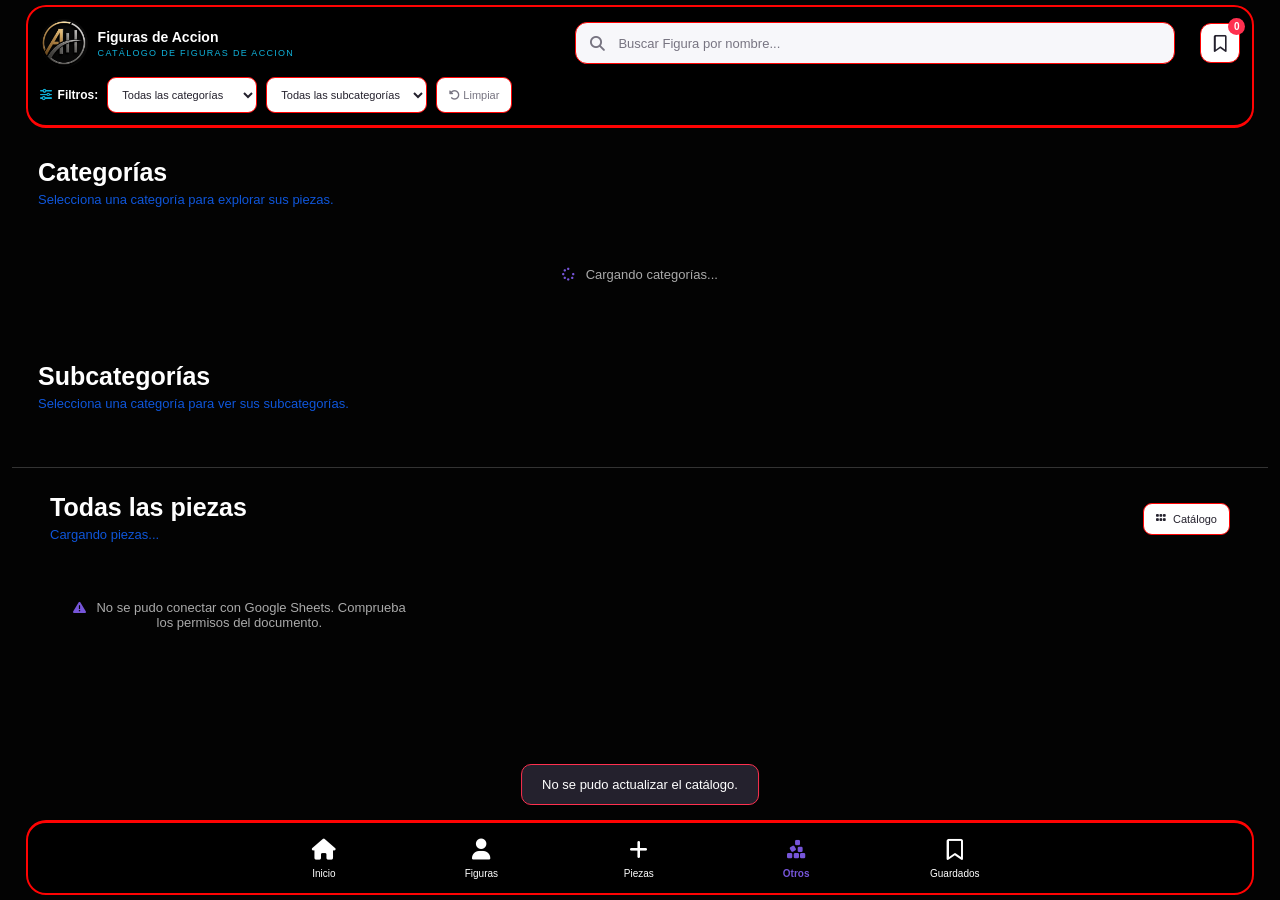
<file: Otros/index.html>
<!DOCTYPE html>
<html lang="es">

<head>
    <meta charset="UTF-8">
    <meta name="viewport" content="width=device-width, initial-scale=1.0">

    <meta name="theme-color" content="#ffffff">

    <title>Catálogo | Otros Juguetes</title>

    <!-- ICONOS -->
    <link rel="stylesheet"
        href="https://cdnjs.cloudflare.com/ajax/libs/font-awesome/6.5.2/css/all.min.css">

    <!-- ESTILOS -->
    <link rel="stylesheet" href="otros.css">

</head>

<body>

    <!-- =====================================
         BARRA SUPERIOR
    ====================================== -->

    <header class="top-header">

        <div class="header-container">

            <!-- LOGO -->

            <a href="../index.html" class="brand">

                <div class="brand-logo">
                    <img src="../img/Logotipo.png" alt="NazaBricks"
                        onerror="this.style.display='none'; this.nextElementSibling.style.display='flex';">

                    <span class="logo-fallback">
                        <i class="fa-solid fa-cubes"></i>
                    </span>
                </div>

                <div class="brand-info">
                    <h1>Figuras de Accion</h1>
                    <span>Catálogo de Figuras de accion</span>
                </div>

            </a>


            <!-- BUSCADOR -->

            <div class="header-search">

                <i class="fa-solid fa-magnifying-glass"></i>

                <input
                    type="search"
                    id="searchInput"
                    placeholder="Buscar Figura por nombre..."
                    autocomplete="off"
                >

                <button id="clearSearch" class="clear-search"
                    aria-label="Limpiar búsqueda">

                    <i class="fa-solid fa-xmark"></i>

                </button>

            </div>


            <!-- ACCIONES -->

            <div class="header-actions">

                <button id="savedHeaderButton" class="header-icon-button"
                    aria-label="Ver guardados">

                    <i class="fa-regular fa-bookmark"></i>

                    <span class="saved-counter" id="savedCounter">0</span>

                </button>

               

            </div>

        </div>


        <!-- FILTROS DE BUSQUEDA -->

        <div class="search-filters">

            <div class="filter-container">

                <span class="filter-label">
                    <i class="fa-solid fa-sliders"></i>
                    Filtros:
                </span>

                <select id="mainCategoryFilter">

                    <option value="Todas">
                        Todas las categorías
                    </option>

                </select>

                <select id="subcategoryFilter">

                    <option value="Todas">
                        Todas las subcategorías
                    </option>

                </select>

                <button id="clearFilters" class="clear-filters">

                    <i class="fa-solid fa-rotate-left"></i>

                    Limpiar

                </button>

            </div>

        </div>

    </header>


    <!-- =====================================
         CONTENIDO PRINCIPAL
    ====================================== -->

    <main class="main-container">


        <!-- =================================
             ENCABEZADO
        ================================== -->

        <section class="welcome-section" id="welcomeSection">

            <div class="welcome-content">

                <span class="welcome-tag">
                    <i class="fa-solid fa-puzzle-piece"></i>
                    COLECCIONA Y COMPLETA
                </span>

                <h2>
                    Encuentra las piezas
                    <span>que necesitas.</span>
                </h2>

                <p>
                    Explora nuestro catálogo de piezas LEGO,
                    descubre diferentes categorías y encuentra
                    exactamente lo que buscas.
                </p>

            </div>

            <div class="welcome-decoration">

                <i class="fa-solid fa-cubes"></i>

            </div>

        </section>


        <!-- =================================
             CATEGORIAS PRINCIPALES
        ================================== -->

        <section class="categories-section" id="categoriesSection">

            <div class="section-heading">

                <div>

                    <h2>Categorías</h2>

                    <p>
                        Selecciona una categoría para explorar sus piezas.
                    </p>

                </div>

            </div>


            <div class="categories-grid" id="categoriesGrid">

                <!-- CATEGORIAS DESDE GOOGLE SHEETS -->

                <div class="loading-message">

                    <i class="fa-solid fa-spinner fa-spin"></i>

                    Cargando categorías...

                </div>

            </div>

        </section>


        <!-- =================================
             SUBCATEGORIAS
        ================================== -->

        <section class="subcategories-section" id="subcategoriesSection">

            <div class="section-heading">

                <div>

                    <h2>Subcategorías</h2>

                    <p id="subcategoryDescription">
                        Selecciona una categoría para ver sus subcategorías.
                    </p>

                </div>

            </div>


            <div class="subcategories-list" id="subcategoriesList">

                <!-- SUBCATEGORIAS DESDE GOOGLE SHEETS -->

            </div>

        </section>


        <!-- =================================
             LISTADO DE PIEZAS
        ================================== -->

        <section class="products-section" id="productsSection">

            <div class="products-heading">

                <div>

                    <h2 id="productsTitle">
                        Todas las piezas
                    </h2>

                    <p id="productsCount">
                        Cargando piezas...
                    </p>

                </div>

                <div class="products-view-info">

                    <i class="fa-solid fa-grip"></i>

                    <span>Catálogo</span>

                </div>

            </div>


            <!-- TARJETAS -->

            <div class="products-grid" id="productsGrid">

                <div class="loading-message">

                    <i class="fa-solid fa-spinner fa-spin"></i>

                    Cargando piezas...

                </div>

            </div>


            <!-- SIN RESULTADOS -->

            <div class="empty-state" id="emptyState" hidden>

                <div class="empty-icon">

                    <i class="fa-solid fa-magnifying-glass"></i>

                </div>

                <h3>No encontramos piezas</h3>

                <p>
                    Intenta buscar con otro nombre o cambiar los filtros.
                </p>

                <button id="emptyClearFilters">

                    Limpiar búsqueda

                </button>

            </div>

        </section>


        <!-- =================================
             VENTANA DE GUARDADOS
        ================================== -->

        <section class="saved-section" id="savedSection" hidden>

            <div class="section-heading">

                <div>

                    <span class="section-overline">
                        TU COLECCIÓN PERSONAL
                    </span>

                    <h2>Mis piezas guardadas</h2>

                    <p>
                        Aquí encontrarás todas las piezas que hayas guardado.
                    </p>

                </div>

            </div>


            <div class="products-grid" id="savedProductsGrid">

                <!-- PIEZAS GUARDADAS -->

            </div>


            <div class="empty-state" id="savedEmptyState" hidden>

                <div class="empty-icon">

                    <i class="fa-regular fa-bookmark"></i>

                </div>

                <h3>Aún no tienes piezas guardadas</h3>

                <p>
                    Guarda tus piezas favoritas para encontrarlas fácilmente.
                </p>

                <button id="explorePiecesButton">

                    Explorar piezas

                </button>

            </div>

        </section>


    </main>


    <!-- =====================================
         MODAL DE PRODUCTO
    ====================================== -->

    <div class="product-modal" id="productModal" aria-hidden="true">

        <div class="modal-overlay" id="modalOverlay"></div>

        <div class="modal-container">

            <button class="modal-close" id="modalClose"
                aria-label="Cerrar ventana">

                <i class="fa-solid fa-xmark"></i>

            </button>


            <div class="modal-content" id="modalContent">

                <!-- INFORMACION DE LA PIEZA -->

            </div>

        </div>

    </div>


    <!-- =====================================
         NOTIFICACIONES
    ====================================== -->

    <div class="toast-container" id="toastContainer">

    </div>


    <!-- =====================================
         NAVEGACION INFERIOR
    ====================================== -->

    <nav class="bottom-navigation">

        <a href="../index.html" class="bottom-nav-item">

            <i class="fa-solid fa-house"></i>

            <span>Inicio</span>

        </a>


        <a href="../FigurasAlan/index.html" class="bottom-nav-item">

            <i class="fa-solid fa-user"></i>

            <span>Figuras</span>

        </a>


        <a href="../Piezas/index.html" class="bottom-nav-item ">

            <i class="fa-solid fa-plus"></i>

            <span>Piezas</span>

        </a>


        <a href="index.html" class="bottom-nav-item active">

            <i class="fa-solid fa-cubes-stacked"></i>

            <span>Otros </span>

        </a>
        


        <button class="bottom-nav-item" id="savedNavButton">

            <i class="fa-regular fa-bookmark"></i>

            <span>Guardados</span>

        </button>

    </nav>


    <!-- =====================================
         JAVASCRIPT
    ====================================== -->

    <script src="otros.js"></script>

</body>

</html>
</file>
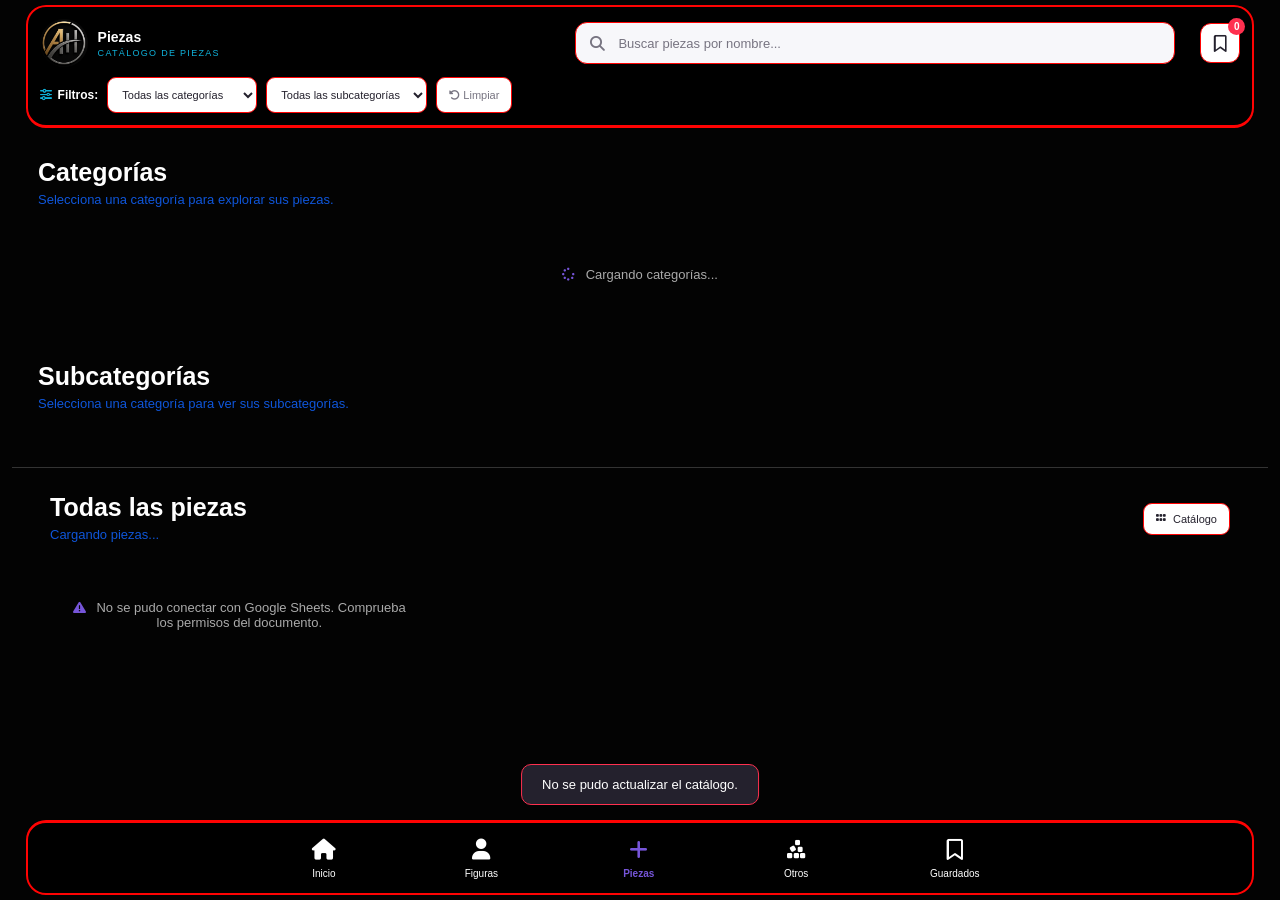
<file: Piezas/index.html>
<!DOCTYPE html>
<html lang="es">

<head>
    <meta charset="UTF-8">
    <meta name="viewport" content="width=device-width, initial-scale=1.0">

    <meta name="theme-color" content="#ffffff">

    <title>Catálogo | Piezas</title>

    <!-- ICONOS -->
    <link rel="stylesheet"
        href="https://cdnjs.cloudflare.com/ajax/libs/font-awesome/6.5.2/css/all.min.css">

    <!-- ESTILOS -->
    <link rel="stylesheet" href="piezas.css">

</head>

<body>

    <!-- =====================================
         BARRA SUPERIOR
    ====================================== -->

    <header class="top-header">

        <div class="header-container">

            <!-- LOGO -->

            <a href="../index.html" class="brand">

                <div class="brand-logo">
                    <img src="../img/Logotipo.png" alt="NazaBricks"
                        onerror="this.style.display='none'; this.nextElementSibling.style.display='flex';">

                    <span class="logo-fallback">
                        <i class="fa-solid fa-cubes"></i>
                    </span>
                </div>

                <div class="brand-info">
                    <h1>Piezas</h1>
                    <span>Catálogo de piezas</span>
                </div>

            </a>


            <!-- BUSCADOR -->

            <div class="header-search">

                <i class="fa-solid fa-magnifying-glass"></i>

                <input
                    type="search"
                    id="searchInput"
                    placeholder="Buscar piezas por nombre..."
                    autocomplete="off"
                >

                <button id="clearSearch" class="clear-search"
                    aria-label="Limpiar búsqueda">

                    <i class="fa-solid fa-xmark"></i>

                </button>

            </div>


            <!-- ACCIONES -->

            <div class="header-actions">

                <button id="savedHeaderButton" class="header-icon-button"
                    aria-label="Ver guardados">

                    <i class="fa-regular fa-bookmark"></i>

                    <span class="saved-counter" id="savedCounter">0</span>

                </button>

               

            </div>

        </div>


        <!-- FILTROS DE BUSQUEDA -->

        <div class="search-filters">

            <div class="filter-container">

                <span class="filter-label">
                    <i class="fa-solid fa-sliders"></i>
                    Filtros:
                </span>

                <select id="mainCategoryFilter">

                    <option value="Todas">
                        Todas las categorías
                    </option>

                </select>

                <select id="subcategoryFilter">

                    <option value="Todas">
                        Todas las subcategorías
                    </option>

                </select>

                <button id="clearFilters" class="clear-filters">

                    <i class="fa-solid fa-rotate-left"></i>

                    Limpiar

                </button>

            </div>

        </div>

    </header>


    <!-- =====================================
         CONTENIDO PRINCIPAL
    ====================================== -->

    <main class="main-container">


        <!-- =================================
             ENCABEZADO
        ================================== -->

        <section class="welcome-section" id="welcomeSection">

            <div class="welcome-content">

                <span class="welcome-tag">
                    <i class="fa-solid fa-puzzle-piece"></i>
                    COLECCIONA Y COMPLETA
                </span>

                <h2>
                    Encuentra las piezas
                    <span>que necesitas.</span>
                </h2>

                <p>
                    Explora nuestro catálogo de piezas LEGO,
                    descubre diferentes categorías y encuentra
                    exactamente lo que buscas.
                </p>

            </div>

            <div class="welcome-decoration">

                <i class="fa-solid fa-cubes"></i>

            </div>

        </section>


        <!-- =================================
             CATEGORIAS PRINCIPALES
        ================================== -->

        <section class="categories-section" id="categoriesSection">

            <div class="section-heading">

                <div>

                    <h2>Categorías</h2>

                    <p>
                        Selecciona una categoría para explorar sus piezas.
                    </p>

                </div>

            </div>


            <div class="categories-grid" id="categoriesGrid">

                <!-- CATEGORIAS DESDE GOOGLE SHEETS -->

                <div class="loading-message">

                    <i class="fa-solid fa-spinner fa-spin"></i>

                    Cargando categorías...

                </div>

            </div>

        </section>


        <!-- =================================
             SUBCATEGORIAS
        ================================== -->

        <section class="subcategories-section" id="subcategoriesSection">

            <div class="section-heading">

                <div>

                    <h2>Subcategorías</h2>

                    <p id="subcategoryDescription">
                        Selecciona una categoría para ver sus subcategorías.
                    </p>

                </div>

            </div>


            <div class="subcategories-list" id="subcategoriesList">

                <!-- SUBCATEGORIAS DESDE GOOGLE SHEETS -->

            </div>

        </section>


        <!-- =================================
             LISTADO DE PIEZAS
        ================================== -->

        <section class="products-section" id="productsSection">

            <div class="products-heading">

                <div>

                    <h2 id="productsTitle">
                        Todas las piezas
                    </h2>

                    <p id="productsCount">
                        Cargando piezas...
                    </p>

                </div>

                <div class="products-view-info">

                    <i class="fa-solid fa-grip"></i>

                    <span>Catálogo</span>

                </div>

            </div>


            <!-- TARJETAS -->

            <div class="products-grid" id="productsGrid">

                <div class="loading-message">

                    <i class="fa-solid fa-spinner fa-spin"></i>

                    Cargando piezas...

                </div>

            </div>


            <!-- SIN RESULTADOS -->

            <div class="empty-state" id="emptyState" hidden>

                <div class="empty-icon">

                    <i class="fa-solid fa-magnifying-glass"></i>

                </div>

                <h3>No encontramos piezas</h3>

                <p>
                    Intenta buscar con otro nombre o cambiar los filtros.
                </p>

                <button id="emptyClearFilters">

                    Limpiar búsqueda

                </button>

            </div>

        </section>


        <!-- =================================
             VENTANA DE GUARDADOS
        ================================== -->

        <section class="saved-section" id="savedSection" hidden>

            <div class="section-heading">

                <div>

                    <span class="section-overline">
                        TU COLECCIÓN PERSONAL
                    </span>

                    <h2>Mis piezas guardadas</h2>

                    <p>
                        Aquí encontrarás todas las piezas que hayas guardado.
                    </p>

                </div>

            </div>


            <div class="products-grid" id="savedProductsGrid">

                <!-- PIEZAS GUARDADAS -->

            </div>


            <div class="empty-state" id="savedEmptyState" hidden>

                <div class="empty-icon">

                    <i class="fa-regular fa-bookmark"></i>

                </div>

                <h3>Aún no tienes piezas guardadas</h3>

                <p>
                    Guarda tus piezas favoritas para encontrarlas fácilmente.
                </p>

                <button id="explorePiecesButton">

                    Explorar piezas

                </button>

            </div>

        </section>


    </main>


    <!-- =====================================
         MODAL DE PRODUCTO
    ====================================== -->

    <div class="product-modal" id="productModal" aria-hidden="true">

        <div class="modal-overlay" id="modalOverlay"></div>

        <div class="modal-container">

            <button class="modal-close" id="modalClose"
                aria-label="Cerrar ventana">

                <i class="fa-solid fa-xmark"></i>

            </button>


            <div class="modal-content" id="modalContent">

                <!-- INFORMACION DE LA PIEZA -->

            </div>

        </div>

    </div>


    <!-- =====================================
         NOTIFICACIONES
    ====================================== -->

    <div class="toast-container" id="toastContainer">

    </div>


    <!-- =====================================
         NAVEGACION INFERIOR
    ====================================== -->

    <nav class="bottom-navigation">

        <a href="../index.html" class="bottom-nav-item">

            <i class="fa-solid fa-house"></i>

            <span>Inicio</span>

        </a>


        <a href="../FigurasAlan/index.html" class="bottom-nav-item">

            <i class="fa-solid fa-user"></i>

            <span>Figuras</span>

        </a>


        <a href="index.html" class="bottom-nav-item active">

            <i class="fa-solid fa-plus"></i>

            <span>Piezas</span>

        </a>


        <a href="../Otros/index.html" class="bottom-nav-item">

            <i class="fa-solid fa-cubes-stacked"></i>

            <span>Otros</span>

        </a>
        


        <button class="bottom-nav-item" id="savedNavButton">

            <i class="fa-regular fa-bookmark"></i>

            <span>Guardados</span>

        </button>

    </nav>


    <!-- =====================================
         JAVASCRIPT
    ====================================== -->

    <script src="piezas.js"></script>

</body>

</html>
</file>
<file: Otros/otros.css>
/* =====================================================
   NAZABRICKS - CATALOGO DE PIEZAS
   DISEÑO ADAPTADO AL CATALOGO PRINCIPAL
===================================================== */

/* =========================================
   1. CONFIGURACION GENERAL
========================================= */

:root {
    --primary: #7655d9;
    --primary-light: #f0ebff;
    --dark: #24212d;
    --gray: #777481;
    --light: #f7f7fa;
    --border: #ff0303;
    --white: #ffffff;
    --blue: #0f56da;

    --page-padding: clamp(12px, 3vw, 38px);
    --card-radius: 15px;
}

* {
    margin: 0;
    padding: 0;
    box-sizing: border-box;
}

html {
    scroll-behavior: smooth;
    scroll-padding-top: 130px;
}

body {
    font-family: Arial, Helvetica, sans-serif;
    color: var(--dark);
    background: #030303;
    padding-bottom: 100px;
}

button,
input,
select {
    font: inherit;
}

button {
    cursor: pointer;
}

[hidden] {
    display: none !important;
}


/* =========================================
   2. BARRA SUPERIOR
========================================= */

.top-header {
    position: sticky;
    top: 5px;
    z-index: 100;

    width: 96%;
    margin: 5px 2% 0;

    background: #000;
    border: 2px solid var(--border);
    border-bottom: 3px solid var(--border);
    border-radius: 20px;

    padding: 12px;
    backdrop-filter: blur(12px);
}

.header-container {
    display: flex;
    align-items: center;
    gap: clamp(10px, 2vw, 25px);
    min-height: 48px;
}


/* LOGOTIPO */

.brand {
    display: flex;
    align-items: center;
    gap: 10px;

    text-decoration: none;
    flex-shrink: 0;
}

.brand-logo {
    position: relative;

    width: 48px;
    height: 48px;

    display: grid;
    place-items: center;

    border-radius: 50%;
    overflow: hidden;
}

.brand-logo img {
    width: 100%;
    height: 100%;
    object-fit: contain;
}

.logo-fallback {
    display: none;
    width: 100%;
    height: 100%;
    align-items: center;
    justify-content: center;
    color: white;
    font-size: 25px;
}

.brand-info {
    display: flex;
    flex-direction: column;
    gap: 3px;
}

.brand-info h1 {
    color: white;
    font-size: 14px;
    font-weight: 800;
}

.brand-info span {
    color: rgb(15, 178, 219);
    font-size: 9px;
    letter-spacing: 1.3px;
    text-transform: uppercase;
}


/* BUSCADOR */

.header-search {
    position: relative;
    flex: 1;
    max-width: 600px;
    margin-left: auto;
}

.header-search > i {
    position: absolute;
    left: 15px;
    top: 50%;
    transform: translateY(-50%);

    color: var(--gray);
    font-size: 15px;
    pointer-events: none;
}

.header-search input {
    width: 100%;
    height: 42px;

    padding: 0 42px;

    background: var(--light);
    border: 1px solid var(--border);
    border-radius: 12px;

    outline: none;
    color: var(--dark);
    font-size: 13px;

    transition: .2s;
}

.header-search input:focus {
    border-color: var(--primary);
    box-shadow: 0 0 0 3px #7655d922;
}

.header-search input::placeholder {
    color: #777481;
}

.clear-search {
    position: absolute;
    right: 9px;
    top: 50%;
    transform: translateY(-50%);

    width: 27px;
    height: 27px;

    display: none;
    place-items: center;

    background: transparent;
    border: none;
    color: var(--gray);
}

.clear-search.visible {
    display: grid;
}


/* ACCIONES */

.header-actions {
    display: flex;
    align-items: center;
    gap: 10px;
}

.header-icon-button {
    position: relative;

    width: 40px;
    height: 40px;

    display: grid;
    place-items: center;

    background: #fff;
    border: 1px solid var(--border);
    border-radius: 11px;

    color: var(--dark);
    font-size: 17px;
}

.header-icon-button:hover {
    color: var(--primary);
}

.saved-counter {
    position: absolute;
    top: -6px;
    right: -6px;

    min-width: 17px;
    height: 17px;
    padding: 0 4px;

    display: grid;
    place-items: center;

    border-radius: 50%;
    background: #ff304f;
    color: white;

    font-size: 10px;
    font-weight: bold;
}

.back-catalog {
    display: flex;
    align-items: center;
    gap: 7px;

    padding: 11px 13px;

    background: white;
    border: 1px solid var(--border);
    border-radius: 10px;

    color: var(--dark);
    text-decoration: none;
    font-size: 11px;
    font-weight: bold;

    transition: .2s;
}

.back-catalog:hover {
    background: var(--primary-light);
    color: var(--primary);
}


/* =========================================
   3. FILTROS
========================================= */

.search-filters {
    margin-top: 10px;
}

.filter-container {
    display: flex;
    align-items: center;
    flex-wrap: wrap;
    gap: 9px;
}

.filter-label {
    display: flex;
    align-items: center;
    gap: 6px;

    color: white;
    font-size: 12px;
    font-weight: bold;
}

.filter-label i {
    color: rgb(15, 178, 219);
}

.filter-container select {
    min-width: 150px;
    max-width: 220px;
    height: 36px;

    padding: 0 10px;

    background: white;
    border: 1px solid var(--border);
    border-radius: 9px;

    outline: none;
    color: var(--dark);
    font-size: 11px;
}

.filter-container select:focus {
    border-color: var(--primary);
}

.clear-filters {
    height: 36px;
    padding: 0 12px;

    background: white;
    border: 1px solid var(--border);
    border-radius: 9px;

    color: var(--gray);
    font-size: 11px;

    transition: .2s;
}

.clear-filters:hover {
    color: var(--primary);
    border-color: var(--primary);
}


/* =========================================
   4. CONTENIDO PRINCIPAL
========================================= */

.main-container {
    width: 100%;
    max-width: 1700px;
    margin: auto;
}

/* Ocultar encabezado decorativo.
   El catálogo comienza directamente
   con las categorías. */

.welcome-section {
    display: none !important;
}


/* =========================================
   5. ENCABEZADOS DE SECCION
========================================= */

.categories-section,
.subcategories-section,
.products-section,
.saved-section {
    padding: 30px var(--page-padding) 10px;
}

.section-heading {
    display: flex;
    justify-content: space-between;
    align-items: center;
    margin-bottom: 15px;
}

.section-overline {
    display: block;
    color: var(--primary);
    font-size: 10px;
    font-weight: 800;
    letter-spacing: 1.2px;
    margin-bottom: 5px;
}

.section-heading h2,
.products-heading h2 {
    color: white;
    font-size: clamp(19px, 2vw, 25px);
    margin-bottom: 3px;
}

.section-heading p,
.products-heading p {
    color: rgb(15, 86, 218);
    font-size: 13px;
    line-height: 1.5;
}


/* =========================================
   6. CATEGORIAS PRINCIPALES
========================================= */

.categories-grid {
    display: flex;
    align-items: stretch;
    gap: 12px;

    overflow-x: auto;
    padding: 7px 3px 15px;

    scrollbar-width: thin;
    scrollbar-color: #777 transparent;
}

.categories-grid::-webkit-scrollbar {
    height: 5px;
}

.categories-grid::-webkit-scrollbar-thumb {
    background: #777;
    border-radius: 10px;
}

.category-card {
    flex: 0 0 clamp(115px, 14vw, 145px);

    padding: 10px;

    display: flex;
    flex-direction: column;
    align-items: center;
    gap: 9px;

    background: white;
    border: 3px solid var(--border);
    border-radius: 15px;

    color: var(--dark);
    text-align: center;

    transition: .2s;
}

.category-card:hover {
    transform: translateY(-3px);
}

.category-card.active {
    border-color: var(--primary);
    background: var(--primary-light);
    color: var(--primary);
}

.category-image {
    width: 100%;
    aspect-ratio: 1 / 1;

    display: grid;
    place-items: center;

    overflow: hidden;
    background: var(--light);
    border-radius: 12px;
}

.category-image img {
    width: 100%;
    height: 100%;
    display: block;
    object-fit: cover;
    transition: transform .3s;
}

.category-card:hover .category-image img {
    transform: scale(1.07);
}

.category-all-image {
    color: var(--primary);
    font-size: 30px;
}

.category-name {
    width: 100%;
    color: inherit;
    font-size: 12px;
    font-weight: 700;
    line-height: 1.3;
}


/* =========================================
   7. SUBCATEGORIAS
========================================= */

.subcategories-section {
    padding-top: 20px;
}

.subcategories-list {
    display: flex;
    align-items: center;
    gap: 9px;

    overflow-x: auto;
    padding: 5px 2px 14px;

    scrollbar-width: thin;
}

.subcategory-button {
    flex: 0 0 auto;

    padding: 10px 17px;

    background: white;
    border: 1px solid var(--border);
    border-radius: 30px;

    color: var(--dark);
    font-size: 12px;
    font-weight: 600;

    transition: .2s;
}

.subcategory-button:hover,
.subcategory-button.active {
    background: var(--primary);
    border-color: var(--primary);
    color: white;
}


/* =========================================
   8. PRODUCTOS
========================================= */

.products-section {
    padding-top: 25px;
    border-top: 1px solid #333;
    margin: 10px 12px 0;
}

.products-heading {
    display: flex;
    justify-content: space-between;
    align-items: center;
    gap: 12px;
    margin-bottom: 20px;
}

.products-view-info {
    display: flex;
    align-items: center;
    gap: 7px;

    padding: 9px 12px;

    background: white;
    border: 1px solid var(--border);
    border-radius: 9px;

    color: var(--dark);
    font-size: 11px;
}


/* GRID */

.products-grid {
    display: grid;
    grid-template-columns: repeat(3, minmax(0, 1fr));
    gap: clamp(12px, 2vw, 22px);
}


/* TARJETAS */

.product-card {
    position: relative;
    overflow: hidden;

    background: white;
    border: 2px solid var(--border);
    border-radius: var(--card-radius);

    cursor: pointer;
    transition: transform .25s, box-shadow .25s;
}

.product-card:hover {
    transform: translateY(-4px);
    box-shadow: 0 10px 25px #ff030320;
}


/* IMAGEN */

.product-image-container {
    position: relative;
    width: 100%;
    aspect-ratio: 1 / 1;

    overflow: hidden;
    background: white;
}

.product-image {
    width: 100%;
    height: 100%;

    display: block;
    object-fit: contain;

    transition: transform .3s;
}

.product-card:hover .product-image {
    transform: scale(1.04);
}


/* INFORMACION */

.product-info {
    padding: clamp(10px, 1.4vw, 17px);
}

.product-category {
    display: block;

    color: var(--primary);
    font-size: 10px;
    font-weight: 800;

    text-transform: uppercase;
    letter-spacing: .4px;
    line-height: 1.5;
}

.product-title {
    color: var(--dark);
    font-size: clamp(12px, 1.1vw, 15px);
    line-height: 1.4;

    margin-top: 7px;

    display: -webkit-box;
    -webkit-line-clamp: 2;
    -webkit-box-orient: vertical;
    overflow: hidden;

    min-height: 40px;
}


/* GUARDAR PIEZA */

.product-save-button {
    position: absolute;
    top: 9px;
    right: 9px;
    z-index: 5;

    width: 34px;
    height: 34px;

    display: grid;
    place-items: center;

    background: #ffffffed;
    border: 1px solid #777;
    border-radius: 50%;

    color: #111;
    font-size: 16px;

    transition: .2s;
}

.product-save-button:hover,
.product-save-button.saved {
    color: #ff0329;
    border-color: #ff0329;
    background: white;
}


/* =========================================
   9. MENSAJES
========================================= */

.loading-message {
    width: 100%;
    padding: 35px 15px;

    color: #aaa;
    text-align: center;
    font-size: 13px;
}

.loading-message i {
    margin-right: 7px;
    color: var(--primary);
}

.empty-state {
    padding: 45px 15px;
    text-align: center;
    color: white;
}

.empty-icon {
    width: 65px;
    height: 65px;

    display: grid;
    place-items: center;

    margin: 0 auto 15px;

    background: #191919;
    border: 1px solid var(--border);
    border-radius: 50%;

    color: var(--primary);
    font-size: 25px;
}

.empty-state h3 {
    margin-bottom: 9px;
    font-size: 18px;
}

.empty-state p {
    color: #999;
    font-size: 13px;
    line-height: 1.6;
}

.empty-state button {
    margin-top: 18px;
    padding: 11px 17px;

    background: white;
    border: 1px solid var(--border);
    border-radius: 10px;

    color: var(--dark);
    font-size: 12px;
    font-weight: bold;
}


/* =========================================
   10. VENTANA DE GUARDADOS
========================================= */

.saved-section {
    padding-top: 30px;
    min-height: 60vh;
}


/* =========================================
   11. MODAL DE PIEZA
========================================= */

.product-modal {
    position: fixed;
    inset: 0;
    z-index: 300;

    display: none;
    align-items: center;
    justify-content: center;

    padding: 15px;
}

.product-modal.open {
    display: flex;
}

.modal-overlay {
    position: absolute;
    inset: 0;

    background: #000c;
    backdrop-filter: blur(5px);
}

.modal-container {
    position: relative;
    z-index: 2;

    width: 100%;
    max-width: 850px;
    max-height: 90vh;

    overflow-y: auto;

    background: white;
    border: 2px solid var(--border);
    border-radius: 18px;

    animation: modalIn .25s ease;
}

@keyframes modalIn {
    from {
        opacity: 0;
        transform: translateY(15px);
    }

    to {
        opacity: 1;
        transform: translateY(0);
    }
}

.modal-close {
    position: absolute;
    top: 12px;
    right: 12px;
    z-index: 5;

    width: 38px;
    height: 38px;

    display: grid;
    place-items: center;

    background: white;
    border: 1px solid #ddd;
    border-radius: 50%;

    color: var(--dark);
    font-size: 19px;
}

.modal-close:hover {
    color: red;
}

.modal-content {
    width: 100%;
}

.modal-product-layout {
    display: grid;
    grid-template-columns: 1fr 1fr;
}

.modal-product-image {
    min-height: 350px;
    background: #f5f5f7;
}

.modal-product-image img {
    width: 100%;
    height: 100%;
    min-height: 350px;

    display: block;
    object-fit: contain;
}

.modal-product-info {
    padding: clamp(22px, 4vw, 40px);

    display: flex;
    flex-direction: column;
    justify-content: center;
}

.modal-product-info h2 {
    color: var(--dark);
    font-size: clamp(20px, 2.5vw, 27px);
    line-height: 1.3;
    margin: 12px 0 20px;
}

.modal-detail {
    display: flex;
    flex-direction: column;
    gap: 5px;

    padding: 12px 0;
    border-bottom: 1px solid #eee;
}

.modal-detail span {
    color: var(--gray);
    font-size: 11px;
}

.modal-detail strong {
    color: var(--dark);
    font-size: 13px;
}

.modal-product-info p {
    margin-top: 20px;
    color: var(--gray);
    font-size: 13px;
    line-height: 1.7;
}

.modal-save-button {
    margin-top: 22px;
    padding: 13px;

    background: var(--primary);
    border: none;
    border-radius: 10px;

    color: white;
    font-size: 13px;
    font-weight: bold;
}

.modal-save-button.saved {
    background: #e9e4fa;
    color: var(--primary);
}


/* =========================================
   12. NOTIFICACIONES
========================================= */

.toast-container {
    position: fixed;
    bottom: 95px;
    left: 50%;
    transform: translateX(-50%);
    z-index: 500;

    display: flex;
    flex-direction: column;
    align-items: center;
    gap: 8px;

    width: max-content;
    max-width: 90%;
    pointer-events: none;
}

.toast {
    padding: 12px 20px;

    background: #24212d;
    border: 1px solid var(--primary);
    border-radius: 10px;

    color: white;
    font-size: 13px;

    animation: toastIn .25s ease;
}

.toast.error {
    border-color: #ff304f;
}

.toast.success {
    border-color: #26b96c;
}

@keyframes toastIn {
    from {
        opacity: 0;
        transform: translateY(10px);
    }

    to {
        opacity: 1;
        transform: translateY(0);
    }
}


/* =========================================
   13. NAVEGACION INFERIOR
========================================= */

.bottom-navigation {
    position: fixed;
    bottom: 5px;
    left: 2%;
    z-index: 200;

    width: 96%;
    min-height: 75px;

    display: flex;
    align-items: center;
    justify-content: center;

    gap: clamp(20px, 8vw, 110px);

    padding: 8px 15px calc(8px + env(safe-area-inset-bottom));

    background: #000;
    border: 2px solid var(--border);
    border-top: 3px solid var(--border);
    border-radius: 20px;

    backdrop-filter: blur(12px);
}

.bottom-nav-item {
    position: relative;

    min-width: 55px;

    display: flex;
    flex-direction: column;
    align-items: center;
    justify-content: center;
    gap: 5px;

    padding: 4px;

    background: transparent;
    border: none;

    color: white;
    text-decoration: none;

    font-size: 11px;
    transition: .2s;
}

.bottom-nav-item i {
    font-size: 21px;
    line-height: 1.2;
}

.bottom-nav-item span {
    font-size: 10px;
}

.bottom-nav-item:hover,
.bottom-nav-item.active {
    color: var(--primary);
    font-weight: bold;
}


/* =========================================
   14. TABLETS
========================================= */

@media (max-width: 900px) {

    .header-container {
        flex-wrap: wrap;
    }

    .brand {
        order: 1;
    }

    .header-actions {
        order: 2;
        margin-left: auto;
    }

    .header-search {
        order: 3;
        flex-basis: 100%;
        max-width: none;
    }

    .search-filters {
        margin-top: 10px;
    }

    .products-grid {
        grid-template-columns: repeat(2, minmax(0, 1fr));
    }

}


/* =========================================
   15. CELULARES
========================================= */

@media (max-width: 520px) {

    :root {
        --page-padding: 12px;
    }

    body {
        padding-bottom: 95px;
    }

    .top-header {
        padding: 10px 12px;
        border-radius: 18px;
    }

    .header-container {
        gap: 9px;
    }

    .brand-logo {
        width: 38px;
        height: 38px;
    }

    .brand-info h1 {
        font-size: 12px;
    }

    .brand-info span {
        font-size: 8px;
    }

    .header-actions {
        gap: 7px;
    }

    .header-icon-button {
        width: 35px;
        height: 35px;
        font-size: 15px;
    }

    .back-catalog {
        padding: 9px;
        font-size: 10px;
    }

    .header-search input {
        height: 40px;
        font-size: 12px;
    }


    /* FILTROS */

    .filter-container {
        gap: 7px;
    }

    .filter-label {
        width: 100%;
        font-size: 11px;
    }

    .filter-container select {
        flex: 1;
        min-width: 0;
        max-width: none;
        height: 35px;
        font-size: 10px;
    }

    .clear-filters {
        height: 35px;
        padding: 0 9px;
        font-size: 10px;
    }


    /* SECCIONES */

    .categories-section,
    .subcategories-section,
    .saved-section {
        padding-top: 27px;
    }

    .section-heading h2,
    .products-heading h2 {
        font-size: 19px;
    }

    .section-heading p,
    .products-heading p {
        font-size: 12px;
    }


    /* CATEGORIAS */

    .categories-grid {
        gap: 10px;
        padding-top: 7px;
    }

    .category-card {
        flex: 0 0 125px;
        padding: 8px;
        gap: 7px;
    }

    .category-name {
        font-size: 11px;
    }


    /* SUBCATEGORIAS */

    .subcategory-button {
        padding: 9px 14px;
        font-size: 11px;
    }


    /* PRODUCTOS */

    .products-section {
        margin: 10px 12px 0;
        padding: 25px 0;
    }

    .products-heading {
        align-items: center;
        margin-bottom: 18px;
    }

    .products-view-info {
        padding: 8px;
        font-size: 10px;
    }

    .products-grid {
        grid-template-columns: repeat(2, minmax(0, 1fr));
        gap: 10px;
    }

    .product-card {
        border-radius: 14px;
    }

    .product-info {
        padding: 10px;
    }

    .product-category {
        font-size: 9px;
    }

    .product-title {
        font-size: 13px;
        min-height: 37px;
    }

    .product-save-button {
        top: 7px;
        right: 7px;
        width: 30px;
        height: 30px;
        font-size: 14px;
    }


    /* MODAL */

    .modal-product-layout {
        grid-template-columns: 1fr;
    }

    .modal-product-image,
    .modal-product-image img {
        min-height: 230px;
        max-height: 300px;
    }

    .modal-product-info {
        padding: 22px;
    }


    /* NAVEGACION */

    .bottom-navigation {
        justify-content: space-around;
        gap: 0;
        min-height: 72px;
        padding: 8px 5px;
    }

    .bottom-nav-item {
        min-width: 55px;
        gap: 4px;
    }

    .bottom-nav-item i {
        font-size: 20px;
    }

    .bottom-nav-item span {
        font-size: 10px;
    }

    .toast-container {
        bottom: 90px;
    }

}


/* =========================================
   16. CELULARES PEQUEÑOS
========================================= */

@media (max-width: 350px) {

    .brand-info {
        display: none;
    }

    .back-catalog span {
        display: none;
    }

    .back-catalog {
        width: 35px;
        height: 35px;
        justify-content: center;
    }

    .products-grid {
        grid-template-columns: repeat(2, minmax(0, 1fr));
    }

    .category-card {
        flex-basis: 110px;
    }

    .products-heading {
        align-items: flex-start;
    }

}
</file>
<file: Piezas/piezas.css>
/* =====================================================
   NAZABRICKS - CATALOGO DE PIEZAS
   DISEÑO ADAPTADO AL CATALOGO PRINCIPAL
===================================================== */

/* =========================================
   1. CONFIGURACION GENERAL
========================================= */

:root {
    --primary: #7655d9;
    --primary-light: #f0ebff;
    --dark: #24212d;
    --gray: #777481;
    --light: #f7f7fa;
    --border: #ff0303;
    --white: #ffffff;
    --blue: #0f56da;

    --page-padding: clamp(12px, 3vw, 38px);
    --card-radius: 15px;
}

* {
    margin: 0;
    padding: 0;
    box-sizing: border-box;
}

html {
    scroll-behavior: smooth;
    scroll-padding-top: 130px;
}

body {
    font-family: Arial, Helvetica, sans-serif;
    color: var(--dark);
    background: #030303;
    padding-bottom: 100px;
}

button,
input,
select {
    font: inherit;
}

button {
    cursor: pointer;
}

[hidden] {
    display: none !important;
}


/* =========================================
   2. BARRA SUPERIOR
========================================= */

.top-header {
    position: sticky;
    top: 5px;
    z-index: 100;

    width: 96%;
    margin: 5px 2% 0;

    background: #000;
    border: 2px solid var(--border);
    border-bottom: 3px solid var(--border);
    border-radius: 20px;

    padding: 12px;
    backdrop-filter: blur(12px);
}

.header-container {
    display: flex;
    align-items: center;
    gap: clamp(10px, 2vw, 25px);
    min-height: 48px;
}


/* LOGOTIPO */

.brand {
    display: flex;
    align-items: center;
    gap: 10px;

    text-decoration: none;
    flex-shrink: 0;
}

.brand-logo {
    position: relative;

    width: 48px;
    height: 48px;

    display: grid;
    place-items: center;

    border-radius: 50%;
    overflow: hidden;
}

.brand-logo img {
    width: 100%;
    height: 100%;
    object-fit: contain;
}

.logo-fallback {
    display: none;
    width: 100%;
    height: 100%;
    align-items: center;
    justify-content: center;
    color: white;
    font-size: 25px;
}

.brand-info {
    display: flex;
    flex-direction: column;
    gap: 3px;
}

.brand-info h1 {
    color: white;
    font-size: 14px;
    font-weight: 800;
}

.brand-info span {
    color: rgb(15, 178, 219);
    font-size: 9px;
    letter-spacing: 1.3px;
    text-transform: uppercase;
}


/* BUSCADOR */

.header-search {
    position: relative;
    flex: 1;
    max-width: 600px;
    margin-left: auto;
}

.header-search > i {
    position: absolute;
    left: 15px;
    top: 50%;
    transform: translateY(-50%);

    color: var(--gray);
    font-size: 15px;
    pointer-events: none;
}

.header-search input {
    width: 100%;
    height: 42px;

    padding: 0 42px;

    background: var(--light);
    border: 1px solid var(--border);
    border-radius: 12px;

    outline: none;
    color: var(--dark);
    font-size: 13px;

    transition: .2s;
}

.header-search input:focus {
    border-color: var(--primary);
    box-shadow: 0 0 0 3px #7655d922;
}

.header-search input::placeholder {
    color: #777481;
}

.clear-search {
    position: absolute;
    right: 9px;
    top: 50%;
    transform: translateY(-50%);

    width: 27px;
    height: 27px;

    display: none;
    place-items: center;

    background: transparent;
    border: none;
    color: var(--gray);
}

.clear-search.visible {
    display: grid;
}


/* ACCIONES */

.header-actions {
    display: flex;
    align-items: center;
    gap: 10px;
}

.header-icon-button {
    position: relative;

    width: 40px;
    height: 40px;

    display: grid;
    place-items: center;

    background: #fff;
    border: 1px solid var(--border);
    border-radius: 11px;

    color: var(--dark);
    font-size: 17px;
}

.header-icon-button:hover {
    color: var(--primary);
}

.saved-counter {
    position: absolute;
    top: -6px;
    right: -6px;

    min-width: 17px;
    height: 17px;
    padding: 0 4px;

    display: grid;
    place-items: center;

    border-radius: 50%;
    background: #ff304f;
    color: white;

    font-size: 10px;
    font-weight: bold;
}

.back-catalog {
    display: flex;
    align-items: center;
    gap: 7px;

    padding: 11px 13px;

    background: white;
    border: 1px solid var(--border);
    border-radius: 10px;

    color: var(--dark);
    text-decoration: none;
    font-size: 11px;
    font-weight: bold;

    transition: .2s;
}

.back-catalog:hover {
    background: var(--primary-light);
    color: var(--primary);
}


/* =========================================
   3. FILTROS
========================================= */

.search-filters {
    margin-top: 10px;
}

.filter-container {
    display: flex;
    align-items: center;
    flex-wrap: wrap;
    gap: 9px;
}

.filter-label {
    display: flex;
    align-items: center;
    gap: 6px;

    color: white;
    font-size: 12px;
    font-weight: bold;
}

.filter-label i {
    color: rgb(15, 178, 219);
}

.filter-container select {
    min-width: 150px;
    max-width: 220px;
    height: 36px;

    padding: 0 10px;

    background: white;
    border: 1px solid var(--border);
    border-radius: 9px;

    outline: none;
    color: var(--dark);
    font-size: 11px;
}

.filter-container select:focus {
    border-color: var(--primary);
}

.clear-filters {
    height: 36px;
    padding: 0 12px;

    background: white;
    border: 1px solid var(--border);
    border-radius: 9px;

    color: var(--gray);
    font-size: 11px;

    transition: .2s;
}

.clear-filters:hover {
    color: var(--primary);
    border-color: var(--primary);
}


/* =========================================
   4. CONTENIDO PRINCIPAL
========================================= */

.main-container {
    width: 100%;
    max-width: 1700px;
    margin: auto;
}

/* Ocultar encabezado decorativo.
   El catálogo comienza directamente
   con las categorías. */

.welcome-section {
    display: none !important;
}


/* =========================================
   5. ENCABEZADOS DE SECCION
========================================= */

.categories-section,
.subcategories-section,
.products-section,
.saved-section {
    padding: 30px var(--page-padding) 10px;
}

.section-heading {
    display: flex;
    justify-content: space-between;
    align-items: center;
    margin-bottom: 15px;
}

.section-overline {
    display: block;
    color: var(--primary);
    font-size: 10px;
    font-weight: 800;
    letter-spacing: 1.2px;
    margin-bottom: 5px;
}

.section-heading h2,
.products-heading h2 {
    color: white;
    font-size: clamp(19px, 2vw, 25px);
    margin-bottom: 3px;
}

.section-heading p,
.products-heading p {
    color: rgb(15, 86, 218);
    font-size: 13px;
    line-height: 1.5;
}


/* =========================================
   6. CATEGORIAS PRINCIPALES
========================================= */

.categories-grid {
    display: flex;
    align-items: stretch;
    gap: 12px;

    overflow-x: auto;
    padding: 7px 3px 15px;

    scrollbar-width: thin;
    scrollbar-color: #777 transparent;
}

.categories-grid::-webkit-scrollbar {
    height: 5px;
}

.categories-grid::-webkit-scrollbar-thumb {
    background: #777;
    border-radius: 10px;
}

.category-card {
    flex: 0 0 clamp(115px, 14vw, 145px);

    padding: 10px;

    display: flex;
    flex-direction: column;
    align-items: center;
    gap: 9px;

    background: white;
    border: 3px solid var(--border);
    border-radius: 15px;

    color: var(--dark);
    text-align: center;

    transition: .2s;
}

.category-card:hover {
    transform: translateY(-3px);
}

.category-card.active {
    border-color: var(--primary);
    background: var(--primary-light);
    color: var(--primary);
}

.category-image {
    width: 100%;
    aspect-ratio: 1 / 1;

    display: grid;
    place-items: center;

    overflow: hidden;
    background: var(--light);
    border-radius: 12px;
}

.category-image img {
    width: 100%;
    height: 100%;
    display: block;
    object-fit: cover;
    transition: transform .3s;
}

.category-card:hover .category-image img {
    transform: scale(1.07);
}

.category-all-image {
    color: var(--primary);
    font-size: 30px;
}

.category-name {
    width: 100%;
    color: inherit;
    font-size: 12px;
    font-weight: 700;
    line-height: 1.3;
}


/* =========================================
   7. SUBCATEGORIAS
========================================= */

.subcategories-section {
    padding-top: 20px;
}

.subcategories-list {
    display: flex;
    align-items: center;
    gap: 9px;

    overflow-x: auto;
    padding: 5px 2px 14px;

    scrollbar-width: thin;
}

.subcategory-button {
    flex: 0 0 auto;

    padding: 10px 17px;

    background: white;
    border: 1px solid var(--border);
    border-radius: 30px;

    color: var(--dark);
    font-size: 12px;
    font-weight: 600;

    transition: .2s;
}

.subcategory-button:hover,
.subcategory-button.active {
    background: var(--primary);
    border-color: var(--primary);
    color: white;
}


/* =========================================
   8. PRODUCTOS
========================================= */

.products-section {
    padding-top: 25px;
    border-top: 1px solid #333;
    margin: 10px 12px 0;
}

.products-heading {
    display: flex;
    justify-content: space-between;
    align-items: center;
    gap: 12px;
    margin-bottom: 20px;
}

.products-view-info {
    display: flex;
    align-items: center;
    gap: 7px;

    padding: 9px 12px;

    background: white;
    border: 1px solid var(--border);
    border-radius: 9px;

    color: var(--dark);
    font-size: 11px;
}


/* GRID */

.products-grid {
    display: grid;
    grid-template-columns: repeat(3, minmax(0, 1fr));
    gap: clamp(12px, 2vw, 22px);
}


/* TARJETAS */

.product-card {
    position: relative;
    overflow: hidden;

    background: white;
    border: 2px solid var(--border);
    border-radius: var(--card-radius);

    cursor: pointer;
    transition: transform .25s, box-shadow .25s;
}

.product-card:hover {
    transform: translateY(-4px);
    box-shadow: 0 10px 25px #ff030320;
}


/* IMAGEN */

.product-image-container {
    position: relative;
    width: 100%;
    aspect-ratio: 1 / 1;

    overflow: hidden;
    background: white;
}

.product-image {
    width: 100%;
    height: 100%;

    display: block;
    object-fit: contain;

    transition: transform .3s;
}

.product-card:hover .product-image {
    transform: scale(1.04);
}


/* INFORMACION */

.product-info {
    padding: clamp(10px, 1.4vw, 17px);
}

.product-category {
    display: block;

    color: var(--primary);
    font-size: 10px;
    font-weight: 800;

    text-transform: uppercase;
    letter-spacing: .4px;
    line-height: 1.5;
}

.product-title {
    color: var(--dark);
    font-size: clamp(12px, 1.1vw, 15px);
    line-height: 1.4;

    margin-top: 7px;

    display: -webkit-box;
    -webkit-line-clamp: 2;
    -webkit-box-orient: vertical;
    overflow: hidden;

    min-height: 40px;
}


/* GUARDAR PIEZA */

.product-save-button {
    position: absolute;
    top: 9px;
    right: 9px;
    z-index: 5;

    width: 34px;
    height: 34px;

    display: grid;
    place-items: center;

    background: #ffffffed;
    border: 1px solid #777;
    border-radius: 50%;

    color: #111;
    font-size: 16px;

    transition: .2s;
}

.product-save-button:hover,
.product-save-button.saved {
    color: #ff0329;
    border-color: #ff0329;
    background: white;
}


/* =========================================
   9. MENSAJES
========================================= */

.loading-message {
    width: 100%;
    padding: 35px 15px;

    color: #aaa;
    text-align: center;
    font-size: 13px;
}

.loading-message i {
    margin-right: 7px;
    color: var(--primary);
}

.empty-state {
    padding: 45px 15px;
    text-align: center;
    color: white;
}

.empty-icon {
    width: 65px;
    height: 65px;

    display: grid;
    place-items: center;

    margin: 0 auto 15px;

    background: #191919;
    border: 1px solid var(--border);
    border-radius: 50%;

    color: var(--primary);
    font-size: 25px;
}

.empty-state h3 {
    margin-bottom: 9px;
    font-size: 18px;
}

.empty-state p {
    color: #999;
    font-size: 13px;
    line-height: 1.6;
}

.empty-state button {
    margin-top: 18px;
    padding: 11px 17px;

    background: white;
    border: 1px solid var(--border);
    border-radius: 10px;

    color: var(--dark);
    font-size: 12px;
    font-weight: bold;
}


/* =========================================
   10. VENTANA DE GUARDADOS
========================================= */

.saved-section {
    padding-top: 30px;
    min-height: 60vh;
}


/* =========================================
   11. MODAL DE PIEZA
========================================= */

.product-modal {
    position: fixed;
    inset: 0;
    z-index: 300;

    display: none;
    align-items: center;
    justify-content: center;

    padding: 15px;
}

.product-modal.open {
    display: flex;
}

.modal-overlay {
    position: absolute;
    inset: 0;

    background: #000c;
    backdrop-filter: blur(5px);
}

.modal-container {
    position: relative;
    z-index: 2;

    width: 100%;
    max-width: 850px;
    max-height: 90vh;

    overflow-y: auto;

    background: white;
    border: 2px solid var(--border);
    border-radius: 18px;

    animation: modalIn .25s ease;
}

@keyframes modalIn {
    from {
        opacity: 0;
        transform: translateY(15px);
    }

    to {
        opacity: 1;
        transform: translateY(0);
    }
}

.modal-close {
    position: absolute;
    top: 12px;
    right: 12px;
    z-index: 5;

    width: 38px;
    height: 38px;

    display: grid;
    place-items: center;

    background: white;
    border: 1px solid #ddd;
    border-radius: 50%;

    color: var(--dark);
    font-size: 19px;
}

.modal-close:hover {
    color: red;
}

.modal-content {
    width: 100%;
}

.modal-product-layout {
    display: grid;
    grid-template-columns: 1fr 1fr;
}

.modal-product-image {
    min-height: 350px;
    background: #f5f5f7;
}

.modal-product-image img {
    width: 100%;
    height: 100%;
    min-height: 350px;

    display: block;
    object-fit: contain;
}

.modal-product-info {
    padding: clamp(22px, 4vw, 40px);

    display: flex;
    flex-direction: column;
    justify-content: center;
}

.modal-product-info h2 {
    color: var(--dark);
    font-size: clamp(20px, 2.5vw, 27px);
    line-height: 1.3;
    margin: 12px 0 20px;
}

.modal-detail {
    display: flex;
    flex-direction: column;
    gap: 5px;

    padding: 12px 0;
    border-bottom: 1px solid #eee;
}

.modal-detail span {
    color: var(--gray);
    font-size: 11px;
}

.modal-detail strong {
    color: var(--dark);
    font-size: 13px;
}

.modal-product-info p {
    margin-top: 20px;
    color: var(--gray);
    font-size: 13px;
    line-height: 1.7;
}

.modal-save-button {
    margin-top: 22px;
    padding: 13px;

    background: var(--primary);
    border: none;
    border-radius: 10px;

    color: white;
    font-size: 13px;
    font-weight: bold;
}

.modal-save-button.saved {
    background: #e9e4fa;
    color: var(--primary);
}


/* =========================================
   12. NOTIFICACIONES
========================================= */

.toast-container {
    position: fixed;
    bottom: 95px;
    left: 50%;
    transform: translateX(-50%);
    z-index: 500;

    display: flex;
    flex-direction: column;
    align-items: center;
    gap: 8px;

    width: max-content;
    max-width: 90%;
    pointer-events: none;
}

.toast {
    padding: 12px 20px;

    background: #24212d;
    border: 1px solid var(--primary);
    border-radius: 10px;

    color: white;
    font-size: 13px;

    animation: toastIn .25s ease;
}

.toast.error {
    border-color: #ff304f;
}

.toast.success {
    border-color: #26b96c;
}

@keyframes toastIn {
    from {
        opacity: 0;
        transform: translateY(10px);
    }

    to {
        opacity: 1;
        transform: translateY(0);
    }
}


/* =========================================
   13. NAVEGACION INFERIOR
========================================= */

.bottom-navigation {
    position: fixed;
    bottom: 5px;
    left: 2%;
    z-index: 200;

    width: 96%;
    min-height: 75px;

    display: flex;
    align-items: center;
    justify-content: center;

    gap: clamp(20px, 8vw, 110px);

    padding: 8px 15px calc(8px + env(safe-area-inset-bottom));

    background: #000;
    border: 2px solid var(--border);
    border-top: 3px solid var(--border);
    border-radius: 20px;

    backdrop-filter: blur(12px);
}

.bottom-nav-item {
    position: relative;

    min-width: 55px;

    display: flex;
    flex-direction: column;
    align-items: center;
    justify-content: center;
    gap: 5px;

    padding: 4px;

    background: transparent;
    border: none;

    color: white;
    text-decoration: none;

    font-size: 11px;
    transition: .2s;
}

.bottom-nav-item i {
    font-size: 21px;
    line-height: 1.2;
}

.bottom-nav-item span {
    font-size: 10px;
}

.bottom-nav-item:hover,
.bottom-nav-item.active {
    color: var(--primary);
    font-weight: bold;
}


/* =========================================
   14. TABLETS
========================================= */

@media (max-width: 900px) {

    .header-container {
        flex-wrap: wrap;
    }

    .brand {
        order: 1;
    }

    .header-actions {
        order: 2;
        margin-left: auto;
    }

    .header-search {
        order: 3;
        flex-basis: 100%;
        max-width: none;
    }

    .search-filters {
        margin-top: 10px;
    }

    .products-grid {
        grid-template-columns: repeat(2, minmax(0, 1fr));
    }

}


/* =========================================
   15. CELULARES
========================================= */

@media (max-width: 520px) {

    :root {
        --page-padding: 12px;
    }

    body {
        padding-bottom: 95px;
    }

    .top-header {
        padding: 10px 12px;
        border-radius: 18px;
    }

    .header-container {
        gap: 9px;
    }

    .brand-logo {
        width: 38px;
        height: 38px;
    }

    .brand-info h1 {
        font-size: 12px;
    }

    .brand-info span {
        font-size: 8px;
    }

    .header-actions {
        gap: 7px;
    }

    .header-icon-button {
        width: 35px;
        height: 35px;
        font-size: 15px;
    }

    .back-catalog {
        padding: 9px;
        font-size: 10px;
    }

    .header-search input {
        height: 40px;
        font-size: 12px;
    }


    /* FILTROS */

    .filter-container {
        gap: 7px;
    }

    .filter-label {
        width: 100%;
        font-size: 11px;
    }

    .filter-container select {
        flex: 1;
        min-width: 0;
        max-width: none;
        height: 35px;
        font-size: 10px;
    }

    .clear-filters {
        height: 35px;
        padding: 0 9px;
        font-size: 10px;
    }


    /* SECCIONES */

    .categories-section,
    .subcategories-section,
    .saved-section {
        padding-top: 27px;
    }

    .section-heading h2,
    .products-heading h2 {
        font-size: 19px;
    }

    .section-heading p,
    .products-heading p {
        font-size: 12px;
    }


    /* CATEGORIAS */

    .categories-grid {
        gap: 10px;
        padding-top: 7px;
    }

    .category-card {
        flex: 0 0 125px;
        padding: 8px;
        gap: 7px;
    }

    .category-name {
        font-size: 11px;
    }


    /* SUBCATEGORIAS */

    .subcategory-button {
        padding: 9px 14px;
        font-size: 11px;
    }


    /* PRODUCTOS */

    .products-section {
        margin: 10px 12px 0;
        padding: 25px 0;
    }

    .products-heading {
        align-items: center;
        margin-bottom: 18px;
    }

    .products-view-info {
        padding: 8px;
        font-size: 10px;
    }

    .products-grid {
        grid-template-columns: repeat(2, minmax(0, 1fr));
        gap: 10px;
    }

    .product-card {
        border-radius: 14px;
    }

    .product-info {
        padding: 10px;
    }

    .product-category {
        font-size: 9px;
    }

    .product-title {
        font-size: 13px;
        min-height: 37px;
    }

    .product-save-button {
        top: 7px;
        right: 7px;
        width: 30px;
        height: 30px;
        font-size: 14px;
    }


    /* MODAL */

    .modal-product-layout {
        grid-template-columns: 1fr;
    }

    .modal-product-image,
    .modal-product-image img {
        min-height: 230px;
        max-height: 300px;
    }

    .modal-product-info {
        padding: 22px;
    }


    /* NAVEGACION */

    .bottom-navigation {
        justify-content: space-around;
        gap: 0;
        min-height: 72px;
        padding: 8px 5px;
    }

    .bottom-nav-item {
        min-width: 55px;
        gap: 4px;
    }

    .bottom-nav-item i {
        font-size: 20px;
    }

    .bottom-nav-item span {
        font-size: 10px;
    }

    .toast-container {
        bottom: 90px;
    }

}


/* =========================================
   16. CELULARES PEQUEÑOS
========================================= */

@media (max-width: 350px) {

    .brand-info {
        display: none;
    }

    .back-catalog span {
        display: none;
    }

    .back-catalog {
        width: 35px;
        height: 35px;
        justify-content: center;
    }

    .products-grid {
        grid-template-columns: repeat(2, minmax(0, 1fr));
    }

    .category-card {
        flex-basis: 110px;
    }

    .products-heading {
        align-items: flex-start;
    }

}
</file>
